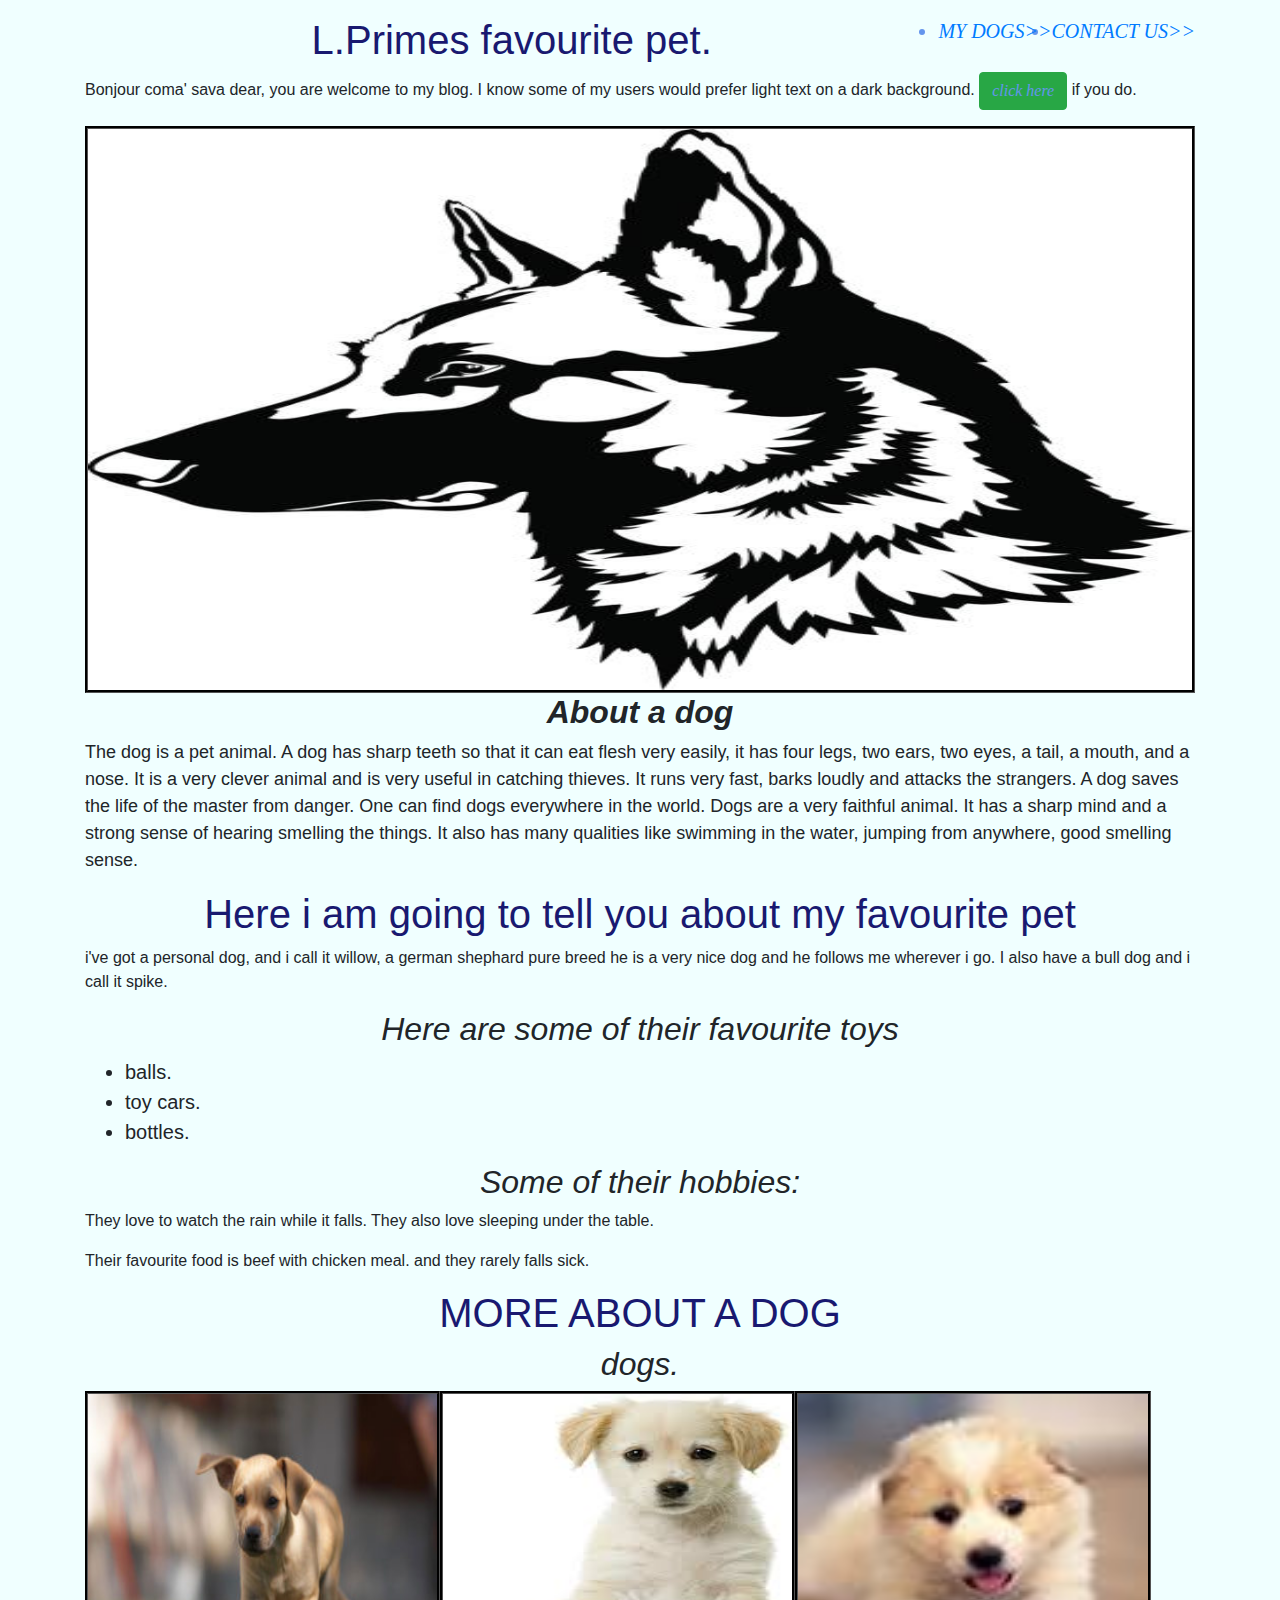
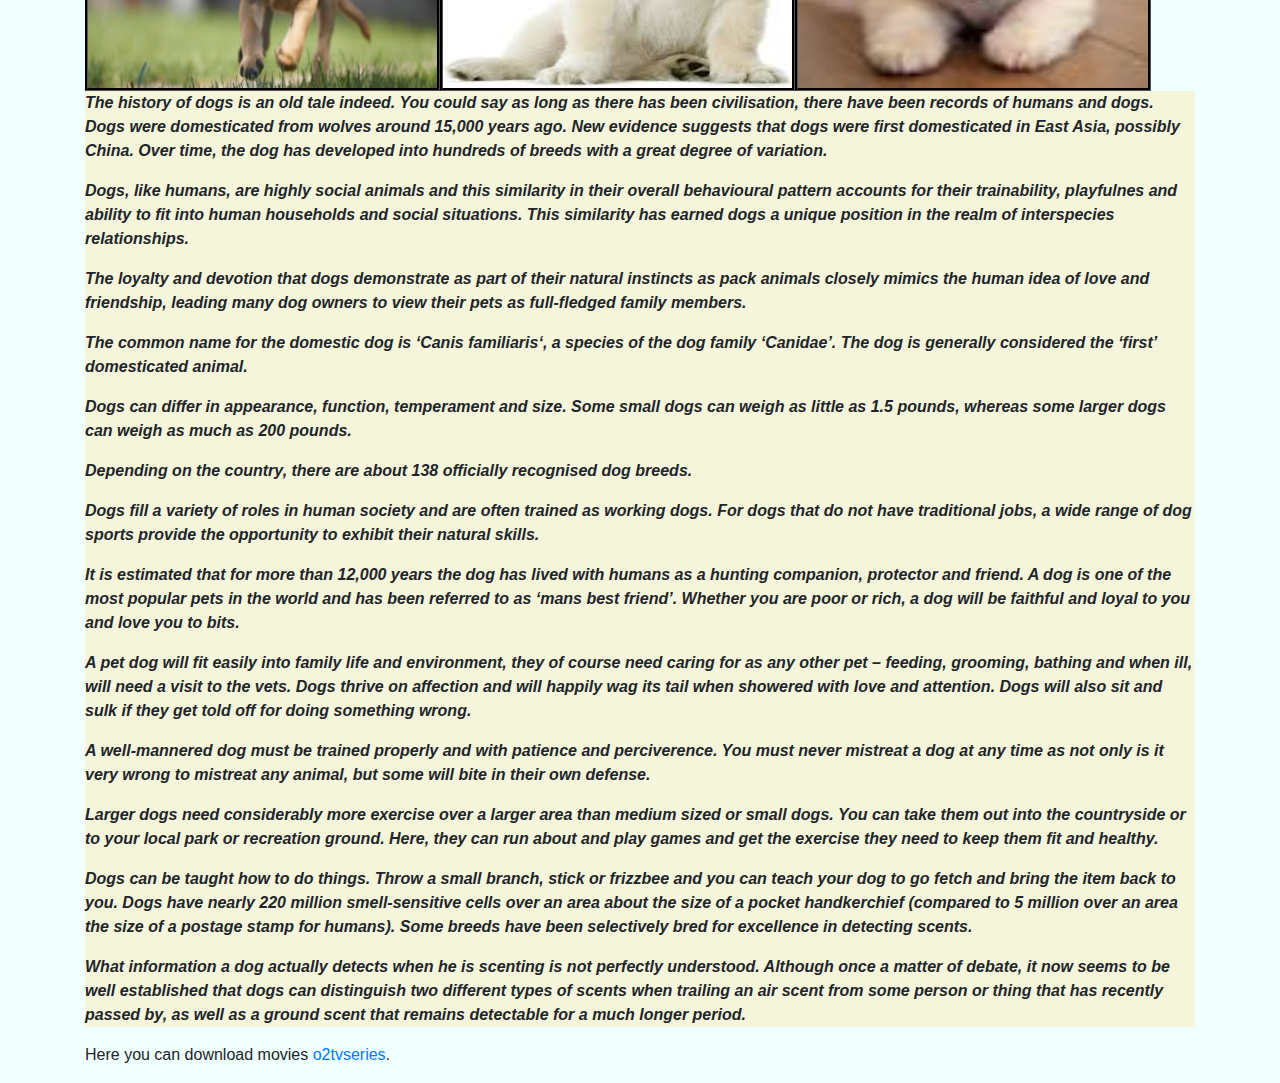
<file: index.html>
<!DOCTYPE html>
<html lang="en">

<head>
  <link href="css/bootstrap.css" rel="stylesheet" type="text/css" />
  <link href="css/styles.css" rel="stylesheet" type="text/css" />
  <script src="js/jquery-3.6.0.js"></script>
  <script src="js/scripts.js"></script>
  <title>My favourite pet</title>
</head>

<body>
    <div class="container">
      <ul>
        <span>
          <li><a href="contact.html">CONTACT US>></a></li>
        </span>
        <span>
          <li><a href="adoptions.html">MY DOGS>></a></li>
        </span>
      </ul>
      <h1>L.Primes favourite pet.</h1>
      <p class="latter">Bonjour coma' sava dear, you are welcome to my blog. I know some of my users would prefer light
        text on a dark background. <button class="btn btn-success" id="green"><span class="clickable">click
            here</span></button> if you do.</p>
      <p class="former">If you prefer the former <button class="btn btn-warning" id="yellow"><span
            class="clickable">click here.</span></button></p>
      <img id="myfav" src="img/sketch.jpg" alt="a picture of my german shephard pure breed" />
      <h2><strong>About a dog</strong></h2>
      <p class="sharp">
        The dog is a pet animal. A dog has sharp teeth so that it can eat flesh
        very easily, it has four legs, two ears, two eyes, a tail, a mouth, and a
        nose. It is a very clever animal and is very useful in catching thieves.
        It runs very fast, barks loudly and attacks the strangers. A dog saves the
        life of the master from danger. One can find dogs everywhere in the world.
        Dogs are a very faithful animal. It has a sharp mind and a strong sense of
        hearing smelling the things. It also has many qualities like swimming in
        the water, jumping from anywhere, good smelling sense.
      </p>
      <h1>Here i am going to tell you about my favourite pet</h1>
      <p>
        i've got a personal dog, and i call it willow, a german shephard pure
        breed he is a very nice dog and he follows me wherever i go. I also have a
        bull dog and i call it spike.
      </p>
      <h2>Here are some of their favourite toys</h2>
      <ul>
        <li>balls.</li>
        <li>toy cars.</li>
        <li>bottles.</li>
      </ul>
      <h2>Some of their hobbies:</h2>
      <p>
        They love to watch the rain while it falls. They also love sleeping under
        the table.
      </p>
      <p>
        Their favourite food is beef with chicken meal. and they rarely falls
        sick.
      </p>
      <h1>MORE ABOUT A DOG</h1>

      <h2>dogs.</h2>

      <img src="img/dog3-1-340x200.jpg" alt="a picture of a dog." /><img src="img/download (1).jpg"
        alt="a cute picture ofa dog." /><img src="img/download.jpg" alt="third picture of a dog." />
      <div class="about">
        <p>
          The history of dogs is an old tale indeed. You could say as long as
          there has been civilisation, there have been records of humans and dogs.
          Dogs were domesticated from wolves around 15,000 years ago. New evidence
          suggests that dogs were first domesticated in East Asia, possibly China.
          Over time, the dog has developed into hundreds of breeds with a great
          degree of variation.
        </p>

        <p>
          Dogs, like humans, are highly social animals and this similarity in
          their overall behavioural pattern accounts for their trainability,
          playfulnes and ability to fit into human households and social
          situations. This similarity has earned dogs a unique position in the
          realm of interspecies relationships.
        </p>

        <p>
          The loyalty and devotion that dogs demonstrate as part of their natural
          instincts as pack animals closely mimics the human idea of love and
          friendship, leading many dog owners to view their pets as full-fledged
          family members.
        </p>

        <p>
          The common name for the domestic dog is ‘Canis familiaris‘, a species of
          the dog family ‘Canidae’. The dog is generally considered the ‘first’
          domesticated animal.
        </p>

        <p>
          Dogs can differ in appearance, function, temperament and size. Some
          small dogs can weigh as little as 1.5 pounds, whereas some larger dogs
          can weigh as much as 200 pounds.
        </p>

        <p>
          Depending on the country, there are about 138 officially recognised dog
          breeds.
        </p>

        <p>
          Dogs fill a variety of roles in human society and are often trained as
          working dogs. For dogs that do not have traditional jobs, a wide range
          of dog sports provide the opportunity to exhibit their natural skills.
        </p>

        <p>
          It is estimated that for more than 12,000 years the dog has lived with
          humans as a hunting companion, protector and friend. A dog is one of the
          most popular pets in the world and has been referred to as ‘mans best
          friend’. Whether you are poor or rich, a dog will be faithful and loyal
          to you and love you to bits.
        </p>

        <p>
          A pet dog will fit easily into family life and environment, they of
          course need caring for as any other pet – feeding, grooming, bathing and
          when ill, will need a visit to the vets. Dogs thrive on affection and
          will happily wag its tail when showered with love and attention. Dogs
          will also sit and sulk if they get told off for doing something wrong.
        </p>

        <p>
          A well-mannered dog must be trained properly and with patience and
          perciverence. You must never mistreat a dog at any time as not only is
          it very wrong to mistreat any animal, but some will bite in their own
          defense.
        </p>

        <p>
          Larger dogs need considerably more exercise over a larger area than
          medium sized or small dogs. You can take them out into the countryside
          or to your local park or recreation ground. Here, they can run about and
          play games and get the exercise they need to keep them fit and healthy.
        </p>

        <p>
          Dogs can be taught how to do things. Throw a small branch, stick or
          frizzbee and you can teach your dog to go fetch and bring the item back
          to you. Dogs have nearly 220 million smell-sensitive cells over an area
          about the size of a pocket handkerchief (compared to 5 million over an
          area the size of a postage stamp for humans). Some breeds have been
          selectively bred for excellence in detecting scents.
        </p>

        <p>
          What information a dog actually detects when he is scenting is not
          perfectly understood. Although once a matter of debate, it now seems to
          be well established that dogs can distinguish two different types of
          scents when trailing an air scent from some person or thing that has
          recently passed by, as well as a ground scent that remains detectable
          for a much longer period.
        </p>
      </div>
      <p>
        Here you can download movies
        <a href="http://www.o2tvseries.com">o2tvseries</a>.
      </p>
    </div>
</body>

</html>
</file>
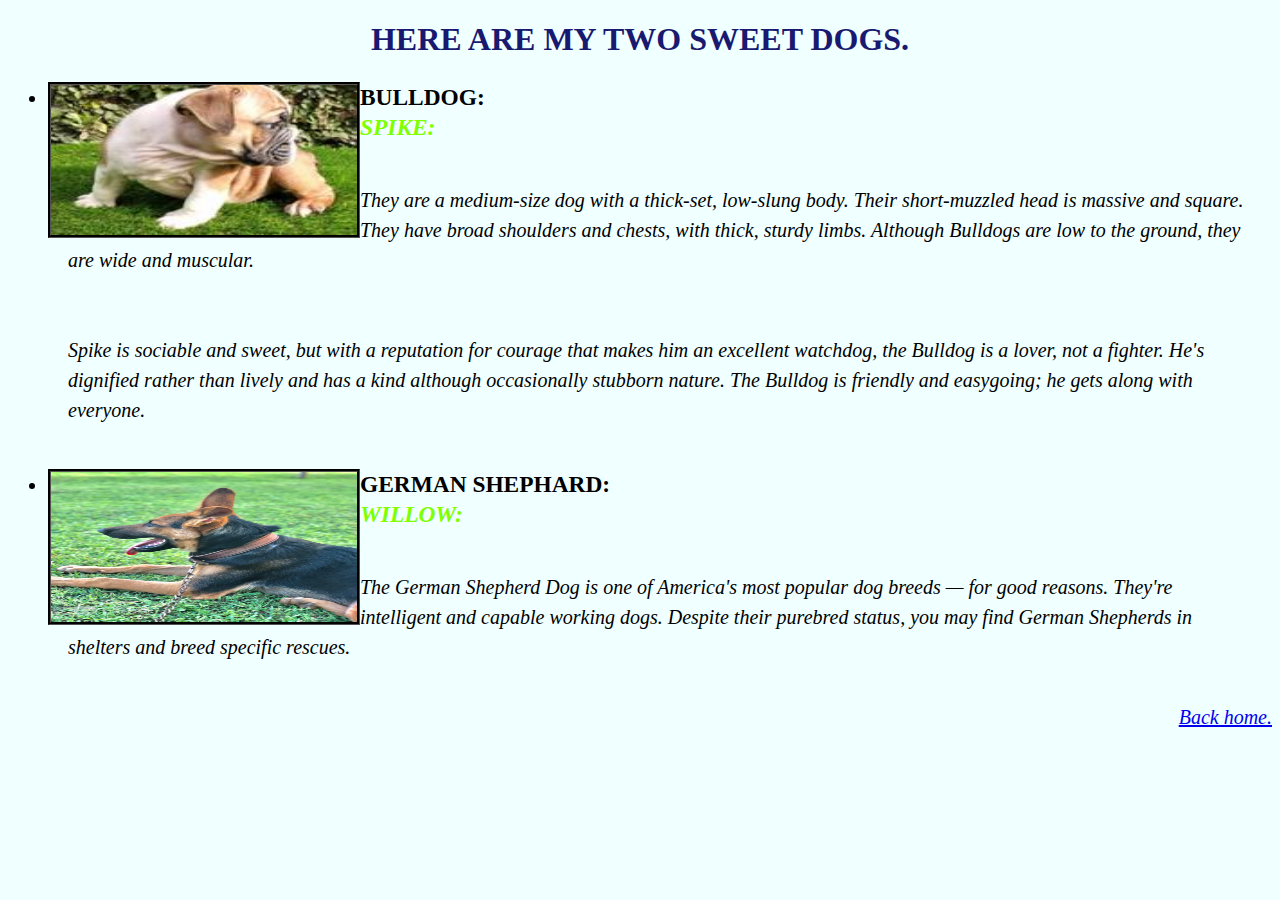
<file: adoptions.html>
<!DOCTYPE html>
<html lang="en">

<head>
    <meta charset="UTF-8">
    <meta http-equiv="X-UA-Compatible" content="IE=edge">
    <meta name="viewport" content="width=device-width, initial-scale=1.0">
    <link href="css/styles.css" rel="stylesheet" type="text/css">
    <title>my favourite pet</title>
</head>

<body>
    <h1>HERE ARE MY TWO SWEET DOGS.</h1>
    <ul>
        <li><img class="bull" src="img/adpt1.jpg" alt="image of a bulldog">
            <h3><strong> BULLDOG: <span class="green">SPIKE:</span></strong></h3>
            <p class="want">They are a medium-size dog with a
                thick-set, low-slung body. Their short-muzzled head is massive and square. They have broad shoulders and
                chests, with thick, sturdy limbs. Although Bulldogs are low to the ground, they are wide and muscular.
            </p>
            <p class="want">Spike is sociable and sweet, but with a reputation for courage that makes him an excellent watchdog, the
                Bulldog is a lover, not a fighter. He's dignified rather than lively and has a kind although
                occasionally stubborn nature. The Bulldog is friendly and easygoing; he gets along with everyone.</p>
        </li>
        <li><img class="bull" src="img/adpt2.jpg" alt="image of a german shephard dog">
            <h3><strong> GERMAN SHEPHARD: <span class="green">WILLOW:</span></strong></h3>
            <p class="want">The German Shepherd Dog is
                one of America's most popular dog breeds — for good reasons. They're intelligent and capable working
                dogs.
                Despite their purebred status, you may find German Shepherds in shelters and breed specific rescues.</p>
        </li>
    <span><a href="index.html">Back home.</a></span>

</body>

</html>
</file>
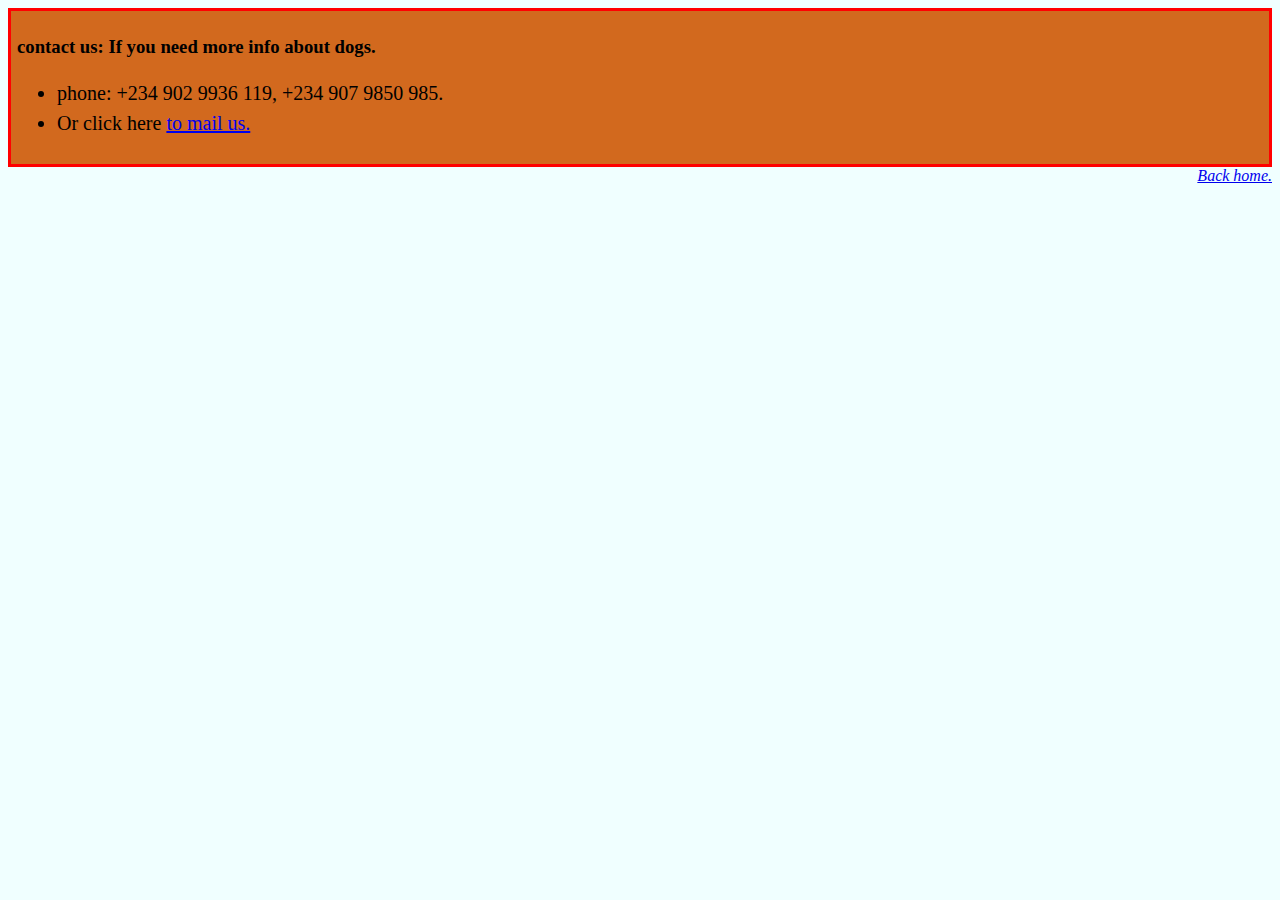
<file: contact.html>
<!DOCTYPE html>
<html lang="en">

<head>
  <meta charset="UTF-8">
  <meta http-equiv="X-UA-Compatible" content="IE=edge">
  <meta name="viewport" content="width=device-width, initial-scale=1.0">
  <link href="css/styles.css" rel="stylesheet" type="text/css">
  <title>My favourite pet</title>
</head>

<body>
  <div class="con">
    <h3>contact us: If you need more info about dogs.</h3>
    <ul>
      <li>phone: +234 902 9936 119, +234 907 9850 985.</li>
      <li>Or click here <a href="mailto:logicprime001@gmail.com">to mail us.</a></li>
    </ul>
  </div>
  <span><a href="index.html">Back home.</a></span>
</body>

</html>
</file>
<file: css/styles.css>
h1 {
    color: midnightblue;
    text-align: center;
  }
  
  h2 {
    font-style: italic;
    text-align: center;
  }
  
  p {
    font-family: sans-serif;
  }
  
  ul {
    font-size: 20px;
    line-height: 30px;
  }
  body {
    background-color: azure;
  }
  img {
    height: 300px;
    width: 32%;
    background-color: black;
    border-style: groove;
    border-color: black;
  }
  .sharp{
    font-size: large;
    font-style: inherit;
  }
  .about{
    background-attachment: fixed;
    background-color: beige;
    width: 100%;
    font-style: italic;
    font-weight: bold;
  }
  span {
    float: inline-end;
    font-style: italic;
    font-family: fantasy;
    color: cornflowerblue;
    display: block;
  }
.con{
  background-color: chocolate;
  background-size: auto;
  background-blend-mode: saturation;
  border: 3px solid red;
  padding: 6px;
}
.bull {
  float: left;
  height: 150px;
  width: 25%;
}
.green {
  color: chartreuse;
  float: none;
  
}
#myfav{
  box-sizing: border-box;
  margin: 0%;
  padding: 3px solid rgb(20, 13, 13);
  height: 15cm;
  width: 100%;
}
.want {
  text-align: left;
  padding: 20px;
  font-family: cursive;
  font-style: italic;
}
.dark {
  color: white;
  background-color: black;
}
.former {
  display: none;
}
</file>
